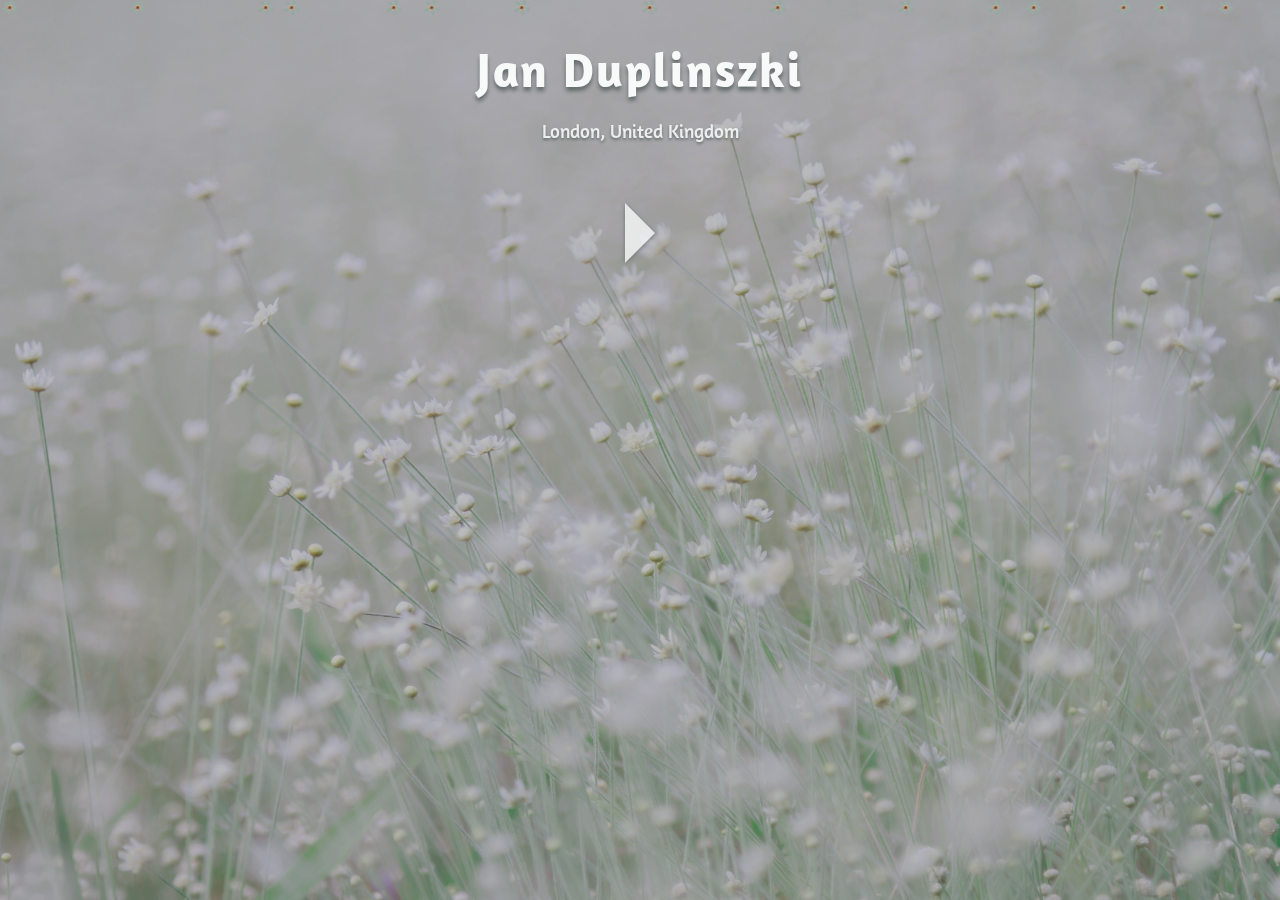
<file: index.html>
<!DOCTYPE html>
<html lang="en">
<head>
  <meta charset="UTF-8">
  <meta name="viewport" content="width=device-width, initial-scale=1.0">
  <meta http-equiv="X-UA-Compatible" content="ie=edge">
  <link rel="stylesheet" href="style.css">
  <link rel="stylesheet" href="media.css">
  <link rel="stylesheet" href="https://use.fontawesome.com/releases/v5.2.0/css/all.css" integrity="sha384-hWVjflwFxL6sNzntih27bfxkr27PmbbK/iSvJ+a4+0owXq79v+lsFkW54bOGbiDQ" crossorigin="anonymous">
  <link href="https://fonts.googleapis.com/css?family=Amaranth|Handlee|Open+Sans+Condensed:300" rel="stylesheet">
  <title>Jan Duplinszki</title>
</head>
<body>
  <div class="wrapper">
    <section>
      <div class="flowers">
        <div><img src="img/flower.png" alt="flower" width="20"></div>
        <div><img src="img/flower.png" alt="flower" width="20"></div>
        <div><img src="img/flower.png" alt="flower" width="20"></div>
        <div><img src="img/flower.png" alt="flower" width="20"></div>
        <div><img src="img/flower.png" alt="flower" width="20"></div>
        <div><img src="img/flower.png" alt="flower" width="20"></div>
        <div><img src="img/flower.png" alt="flower" width="20"></div>
        <div><img src="img/flower.png" alt="flower" width="20"></div>
        <div><img src="img/flower.png" alt="flower" width="20"></div>
        <div><img src="img/flower.png" alt="flower" width="20"></div>
        <div><img src="img/flower.png" alt="flower" width="20"></div>
        <div><img src="img/flower.png" alt="flower" width="20"></div>
        <div><img src="img/flower.png" alt="flower" width="20"></div>
        <div><img src="img/flower.png" alt="flower" width="20"></div>
        <div><img src="img/flower.png" alt="flower" width="20"></div>
      </div>
      <div class="flowers flowers2">
        <div><img src="img/flower.png" alt="flower" width="20"></div>
        <div><img src="img/flower.png" alt="flower" width="20"></div>
        <div><img src="img/flower.png" alt="flower" width="20"></div>
        <div><img src="img/flower.png" alt="flower" width="20"></div>
        <div><img src="img/flower.png" alt="flower" width="20"></div>
        <div><img src="img/flower.png" alt="flower" width="20"></div>
        <div><img src="img/flower.png" alt="flower" width="20"></div>
        <div><img src="img/flower.png" alt="flower" width="20"></div>
        <div><img src="img/flower.png" alt="flower" width="20"></div>
        <div><img src="img/flower.png" alt="flower" width="20"></div>
        <div><img src="img/flower.png" alt="flower" width="20"></div>
        <div><img src="img/flower.png" alt="flower" width="20"></div>
        <div><img src="img/flower.png" alt="flower" width="20"></div>
        <div><img src="img/flower.png" alt="flower" width="20"></div>
        <div><img src="img/flower.png" alt="flower" width="20"></div>
      </div>
      <div class="flowers flowers3">
        <div><img src="img/flower.png" alt="flower" width="20"></div>
        <div><img src="img/flower.png" alt="flower" width="20"></div>
        <div><img src="img/flower.png" alt="flower" width="20"></div>
        <div><img src="img/flower.png" alt="flower" width="20"></div>
        <div><img src="img/flower.png" alt="flower" width="20"></div>
        <div><img src="img/flower.png" alt="flower" width="20"></div>
        <div><img src="img/flower.png" alt="flower" width="20"></div>
        <div><img src="img/flower.png" alt="flower" width="20"></div>
        <div><img src="img/flower.png" alt="flower" width="20"></div>
        <div><img src="img/flower.png" alt="flower" width="20"></div>
        <div><img src="img/flower.png" alt="flower" width="20"></div>
        <div><img src="img/flower.png" alt="flower" width="20"></div>
        <div><img src="img/flower.png" alt="flower" width="20"></div>
        <div><img src="img/flower.png" alt="flower" width="20"></div>
        <div><img src="img/flower.png" alt="flower" width="20"></div>
      </div>
      <div class="flowers flowers4">
        <div><img src="img/flower.png" alt="flower" width="20"></div>
        <div><img src="img/flower.png" alt="flower" width="20"></div>
        <div><img src="img/flower.png" alt="flower" width="20"></div>
        <div><img src="img/flower.png" alt="flower" width="20"></div>
        <div><img src="img/flower.png" alt="flower" width="20"></div>
        <div><img src="img/flower.png" alt="flower" width="20"></div>
        <div><img src="img/flower.png" alt="flower" width="20"></div>
        <div><img src="img/flower.png" alt="flower" width="20"></div>
        <div><img src="img/flower.png" alt="flower" width="20"></div>
        <div><img src="img/flower.png" alt="flower" width="20"></div>
        <div><img src="img/flower.png" alt="flower" width="20"></div>
        <div><img src="img/flower.png" alt="flower" width="20"></div>
        <div><img src="img/flower.png" alt="flower" width="20"></div>
        <div><img src="img/flower.png" alt="flower" width="20"></div>
        <div><img src="img/flower.png" alt="flower" width="20"></div>
      </div>
    </section>
    <div class="left-side">
      <div class="header">
        <h1>Jan Duplinszki</h1>
        <p>London, United Kingdom</p>
      </div>
      <div class='toggle'></div>
      <div class='icons'>
        <a href="https://www.instagram.com/dupli_jan/?hl=cs"><i class="fab fa-instagram"></i></a>
        <a href="https://www.facebook.com/honza.duplinszki"><i class="fab fa-facebook-f"></i></a>
        <a href=""><i class="fab fa-github"></i></a>
      </div>

    </div>

    <div class="right-side">
        <div class="card">
          <div class="card-header">
            <h3>About me</h3>
          </div>
          <div class="card-body">
            <ul class='about'>
              <li>Front end web developer</li>
              <li>UI designer</li>
              <li>Photographer</li>
            </ul>
          </div>
          <div class="card-footer">
            <div class='project'><a href='https://duplijan.github.io/Portfolio-page/Projects/projects.html'>Projects</a></div>
          </div>
        </div>
    </div>
  </div>
  <script src='main.js'></script>
</body>
</html>
</file>
<file: style.css>
/********** GLOBALS *************/
* {
  margin: 0;
  padding: 0;
}
html {
  box-sizing: border-box;
}
*, *::before, *::after {
  box-sizing: inherit;
}
 .wrapper {
   width: 100%;
   height: 100vh;
   background-image: url(img/2.jpg);
   background-position: center;
   background-repeat: no-repeat;;
   background-size: cover;
   opacity: 0.9;
   overflow-x: hidden;
   overflow-y: hidden;
 }
h1,h2,h3,h4,p,li,a  {
  font-family: 'Amaranth', sans-serif;
}
/************ LEFT SIDE *********/
 .left-side {
  width: 100%;
  height: 100vh;
  position: relative;
  top: 0;
  left: 0;
  align-items: center;
  justify-content: center;
  text-align: center;
  transition: all 0.7s ease;
  background-color: rgb(0,0,0,0.2);
  overflow: hidden;
}

.header {
  width: 100%;
  height: auto;
  margin-top: 20px;
  padding: 20px;
}
.header h1 {
  font-size: 3rem;
  color: #F8F9F9;
  letter-spacing: 2px;
  text-shadow: 0 4px 4px #515A5A;
}
.header p {
  color:#EAEDED;
  font-size: 1.2rem;
  padding: 20px;
  text-shadow: 0 2px 3px #515A5A;
}
.toggle {
  margin: 20px auto;
  width: 0;
  height: 0;
  cursor: pointer;
  color: #F8F9F9;
  border-top:  30px solid transparent;
  border-bottom:  30px solid transparent;
  border-left:  30px solid #F8F9F9;
  filter: drop-shadow(0 1px 2px #515A5A);
  opacity: 0.8;
  transition: all 0.8s ease;
}
.toggle:hover {
  opacity: 1;
  transform: scale(1.2);
}
.icons {
  width: 100%;
  height: auto;
  margin-top: 50px;
}
.icons i{
  font-size: 2rem;
  margin: 20px;
  color: #F8F9F9;
  text-shadow: 0 2px 3px #515A5A;
}
.icons i:hover {
  cursor: pointer;
  opacity: 0.8;
}

/************ RIGHT SIDE *********/
.right-side {
 position: fixed;
 overflow: hidden;
 height: 100vh;
 width: 70%;
 top: 0;
 right: -100%;
 transition: all 0.8s ease;
}
.right-side-open {
  width: 60%;
  right: 0;
  top: 0;
  background-color: rgb(0,0,0,.2);
  transition: all 1s ease;
}
.left-side-open {
  width: 40%;
  background-color:inherit;
  transition: all 1s ease;
}
.card {
  position: absolute;
  top: 50%;
  left: 50%;
  transform: translate(-50%, -50%);
  max-width: 400px;
  max-height: 500px;
  text-align: center;
  border: 3px solid #EAEDED;
  background-color: rgb(0,0,0,0.05);
  padding: 10px;
  border-radius: 4px;
}
.card-header {
  width: 100%;
  height: auto;
  padding: 25px;
  margin: 10px;
}
.card-header h3 {
  font-size: 2rem;
  color: #F8F9F9;
  letter-spacing: 1.5px;
  text-shadow: 0 3px 4px #515A5A;
}
.card-body {
  width: 100%;
  height: 60%;
  color:#EAEDED;
  letter-spacing: 1.5px;
  padding: 20px;
  border-top: 2px solid #D6DBDF;
  font-size: 1.2rem;
}
.about {
  list-style: none;
  width: 100%;
  height: auto;
  padding: 10px;
  border-radius: 4px;
}
.about li {
  font-size: 1.4rem;
  letter-spacing: 1.5px;
  color:#EAEDED;
  padding: 7px;
  text-shadow: 0 2px 3px #515A5A;
}
.card-footer {
  width: 100%;
  height: 15%;
  padding: 20px;
  letter-spacing: 1.5px;
  font-size: 1.1rem;
  color:#EAEDED;
  border-top: 2px solid #D6DBDF;
}
.card-footer .project {
  width: 100%;
  height: auto;
  background: rgb(0,0,0,0.5);
  cursor: pointer;
  padding: 10px;
  border-radius: 6px;
}
.card-footer .project a {
  text-decoration: none;
  color:#EAEDED;
  font-size: 1.2rem;
  cursor: pointer;
}
.card-footer .project:hover {
  opacity: 0.8;
}

/***********************************************************************************/
/********************************** FLOWERS ****************************************/
section {
  width: 100%;
  height: 100%;
  position: absolute;
  background-color: rgba(0, 0, 0, 0.1);
  overflow: hidden;
}
.flowers {
  position: absolute;
  top: 0;
  left: 0;
  width: 100%;
  height: 100%;

}
.flowers div{
     position: absolute;
     display: block;
}
.flowers div:nth-child(1){
  left: 10%;
  animation: flow 30s linear infinite;
  animation-delay: -5s;
}
.flowers div:nth-child(2){
  left: 20%;
  animation: flow 25s linear infinite;
  animation-delay: -10s;
}
.flowers div:nth-child(3){
  left: 30%;;
  animation: flow 20s linear infinite;
  animation-delay: -8s;
}
.flowers div:nth-child(4){
  left: 40%;
  animation: flow 22s linear infinite;
  animation-delay: -15s;
}
.flowers div:nth-child(5){
  left: 50%;
  animation: flow 28s linear infinite;
  animation-delay: -5s;
}
.flowers div:nth-child(6){
  left: 60%;
  animation: flow 28s linear infinite;
  animation-delay: -3s;
}
.flowers div:nth-child(7){
  left: 70%;
  animation: flow 28s linear infinite;
  animation-delay: -13s;
}
.flowers div:nth-child(8){
  left: 80%;
  animation: flow 28s linear infinite;
  animation-delay: -20s;
}
.flowers div:nth-child(9){
  left: 90%;
  animation: flow 28s linear infinite;
  animation-delay: -5s;
}
.flowers div:nth-child(10){
  left: 95%;
  animation: flow 28s linear infinite;
  animation-delay: -15s;
}
.flowers div:nth-child(11){
  left: 87%;
  animation: flow 28s linear infinite;
  animation-delay: -3s;
}
.flowers div:nth-child(12){
  left: 77%;
  animation: flow 28s linear infinite;
  animation-delay: -7s;
}
.flowers div:nth-child(13){
  left: 55  %;
  animation: flow 28s linear infinite;
  animation-delay: -15s;
}
.flowers div:nth-child(14){
  left: 33%;
  animation: flow 28s linear infinite;
  animation-delay: -15s;
}
.flowers div:nth-child(15){
  left: 22%;
  animation: flow 28s linear infinite;
  animation-delay: -15s;
}
.flowers2 {
  transform: scale(2) rotateX(180deg);
  filter: blur(2);
}
.flowers3 {
  transform:  scale(1.5) rotateY(180deg);
}
.flowers4 {
  transform: scale(0.8) rotateY(90deg);
}


@keyframes flow {
  0%{
    top: 1%;
    transform: translateY(150%)  rotate(0deg);
  }
  20%{
    transform: translateX(0%) rotate(45deg);
  }
  40%{
    transform: translateY(-100%)  rotate(90deg);
  }
  60%{
    transform: translateX(-250%) rotate(135deg);
  }
  80%{
    transform: translateX(-50%) rotate(180deg);
  }
  100%{
    transform: translateX(-100%) rotate(180deg);
    opacity: 0;
    top: 100%;
  }
}
</file>
<file: media.css>
/**************** @MEDIA ********************/
@media only screen and (max-width: 600px) {
    .right-side {
      position: relative;
      overflow: hidden;
      width: 100%;
      top: 100%;
      left: 0;
      transition: all 0.8s ease;
    }
    .right-side-open .card {
      width: 80%;
      position: absolute;
      top: 50%;
      left: 50%;
      transform: translate(-50%, -50%);
      height: auto;
      margin: 5px auto;
    }
    .right-side-open .card-header{
      width: 100%;
      height: auto;
      padding: 3px;
    }
    .right-side-open .card-header h3 {
      font-size:1.3rem;
    }
    .right-side-open .card-body {
      width: 100%;
      height: auto;
      color:#EAEDED;
      letter-spacing: 1.5px;
      padding: 3px;
      border-top: 2px solid #D6DBDF;
      font-size: 1rem;
    }
    .right-side-open .about {
      list-style: none;
      width: 100%;
      height: auto;
      border-radius: 4px;
    }
    .right-side-open  .about li {
      font-size: 1.1rem;
      letter-spacing: 1.5px;
      color:#EAEDED;
      padding: 5px;
      text-shadow: 0 2px 3px #515A5A;
    }
    .right-side-open .card-footer {
      width: 100%;
      height: auto;
      letter-spacing: 1.5px;
      font-size: 1.1rem;
      color:#EAEDED;
      border-top: 2px solid #D6DBDF;
    }
    .right-side-open {
      position: fixed;
      width: 100%;
      height:70vh;
      background-color: red;
      top: 35%;
      left: 0;
      background-color: rgb(0,0,0,.2);
      transition: all 1s ease;
    }
    .left-side {
     width: 100%;
     height: 100vh;
     text-align: center;
     transition: all 0.7s ease;
     background-color: rgb(0,0,0,0.2);
     overflow: hidden;
   }
    .left-side .icons {
     width: 100%;
     height: auto;
   }
   .left-side-open {
     width: 100%;
     height: 30vh;
     background-color:inherit;
     transition: all 1s ease;
   }
    .left-side-open .header {
     width: 100%;
     height: auto;
   }
    .left-side-open .header h1 {
     font-size: 2rem;
     color: #F8F9F9;
     letter-spacing: 2px;
     text-shadow: 0 4px 4px #515A5A;
   }
    .left-side-open .header p {
     color:#EAEDED;
     font-size: 1rem;
     padding: 5px;
     text-shadow: 0 2px 3px #515A5A;
   }
   .left-side .toggle {
      margin: 5px auto;
      width: 0;
      height: 0;
      cursor: pointer;
      color: #F8F9F9;
      border-right:  20px solid transparent;
      border-left:  20px solid transparent;
      border-top:  20px solid #F8F9F9;
      filter: drop-shadow(0 1px 2px #515A5A);
      opacity: 0.8;
      transition: all 0.8s ease;
    }
    .left-side-open .icons {
     display: none;
   }
}
</file>
